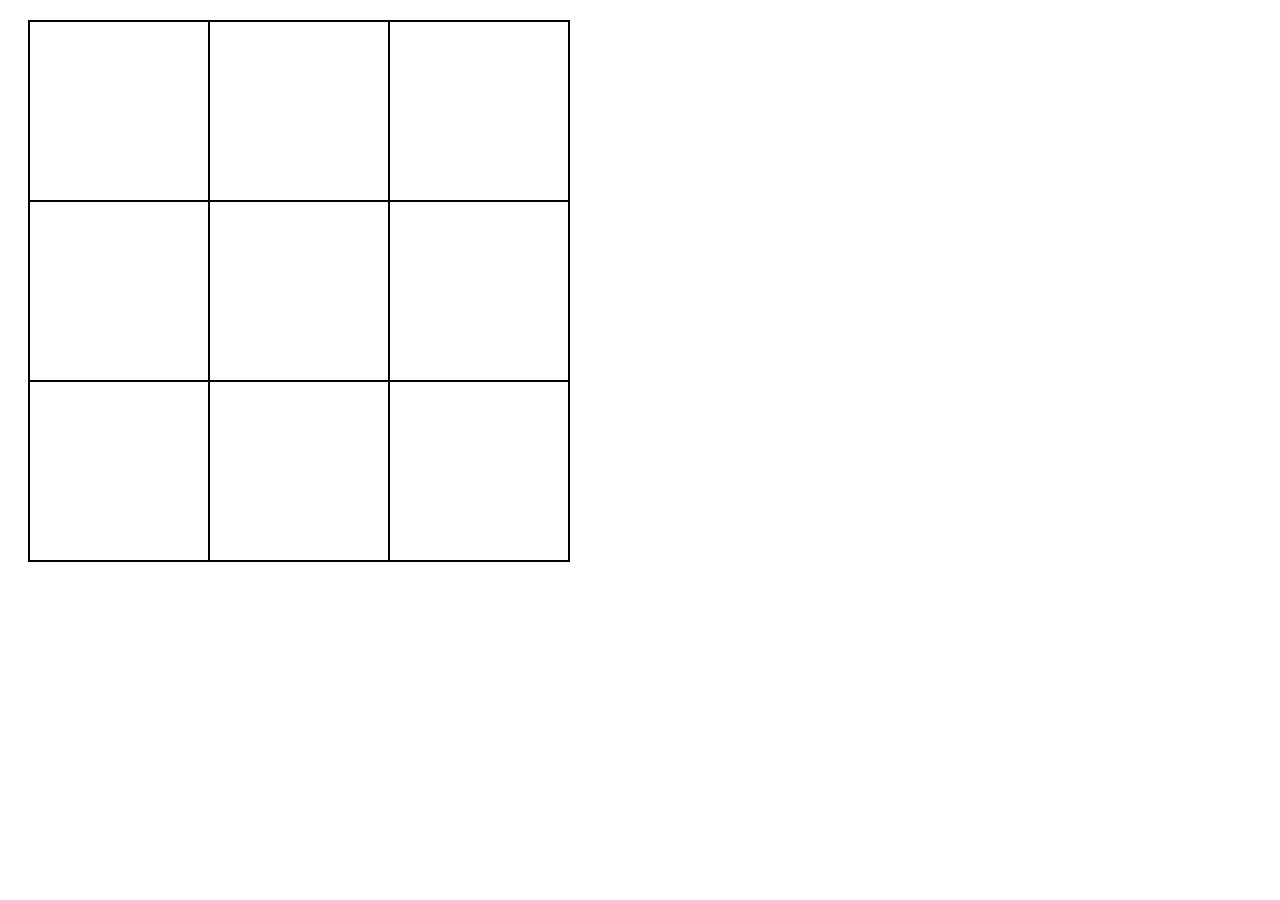
<file: index.html>
<!DOCTYPE html>
<html lang="en" dir="ltr">
  <head>
    <meta charset="utf-8">
    <title> Jeu Logique </title>
    <link rel="stylesheet" href="jeux.css">
    <script type="text/javascript" src="solutionprof.js"></script>
  </head>
  <body>

    <div class="board">
       <div class="row">

      <div></div>
      <div></div>
      <div></div>
      </div>

      <div class="row">

     <div></div>
     <div></div>
     <div></div>
     </div>

     <div class="row">
    <div></div>
    <div></div>
    <div></div>
    </div>

  </body>
</html>
</file>
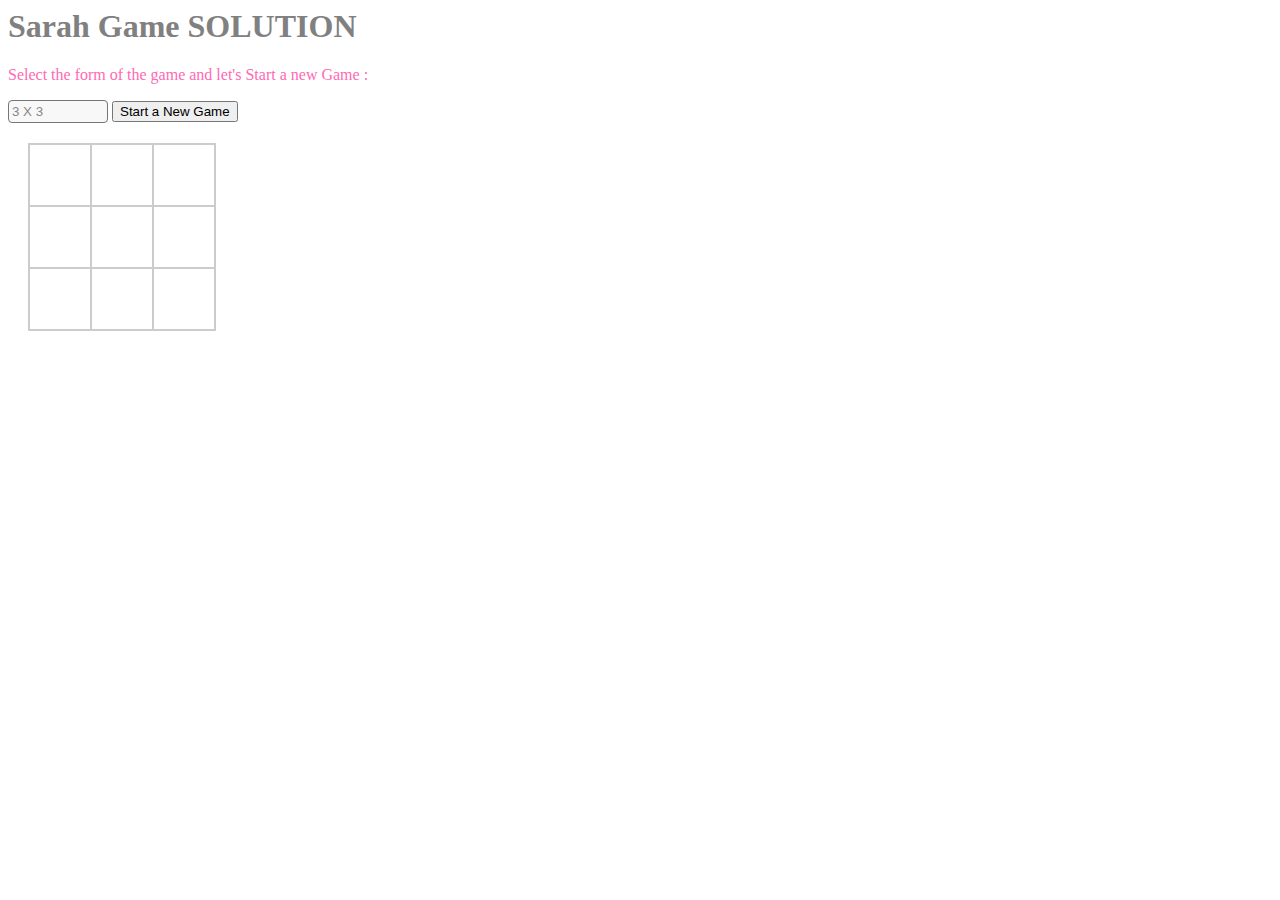
<file: indexsolu.html>
<html>
<title>Tic Tac Toe</title>
<head>
<link rel="stylesheet" type="text/css" href="jeuxsolu.css" />
<script type="text/javascript" src="jeux.js"></script>
</head>
<body onload="fnLoad()">
  <h1>Sarah Game SOLUTION</h1>
  <p>Select the form of the game and let's Start a new Game :</p>
        <div class="container">
                <div>
                        <select id="grid">
                        </select>
                        <button name="NewGame" class="newGame" value="Start a New Game" onClick="fnNewGame()">Start a New Game</button>
                </div>
                <div class="minContainer">
                        <table class="row" id="game"></table>
                </div>
        </div>
</body>
</html>
</html>
</file>
<file: jeux.css>
.board {
  display: flex;
  flex-direction: column;
  justify-content: center;

  border : 1px solid black;

  height: 60vh;
  width: 60vh;
  margin: 20px;

}

.row {
flex-grow: 1;
display: flex;

}

.row div{
  flex-grow: 1;
  justify-content: center;
  border: 1px solid black;
}

.row:nth-child(even) div:nth-child(even),
.row:nth-child(odd) div:nth-child(odd)
</file>
<file: jeuxsolu.css>
*{
  -webkit-box-sizing: border-box;
  -moz-box-sizing: border-box;
  box-sizing: border-box;
}

h1 {
  color: grey;
}

p {
  color: hotpink;
}

select {
    padding:3px;
    margin: 0;
    -webkit-border-radius:4px;
    -moz-border-radius:4px;
    border-radius:4px;
    background: #f8f8f8;
    color:#888;
    outline:none;
    display: inline-block;
    -webkit-appearance:none;
    -moz-appearance:none;
    appearance:none;
    cursor:pointer;
    width:100px;
}


.minContainer {
    padding: 20px;
    padding-right: 30px;
    position: absolute;
}

table {
    border-collapse:collapse;
    table-layout: fixed;
    border-spacing: 0;
}
.td {
    border: 2px solid #cccccc;
    font-size:20px;
    font-family:"Helvetica Neue", Helvetica, Arial, sans-serif;
    color:#ccc;
    line-height: 1.428571429;
    width: 60px;
    height: 62px;
    min-width: 62px;
    max-width: 62px;
    min-height: 62px;
    max-height: 62px;
    text-align: center;
}

.X{
    background-color: #FF8362;
}

.O{
    background-color: #BB7365;
}
</file>
